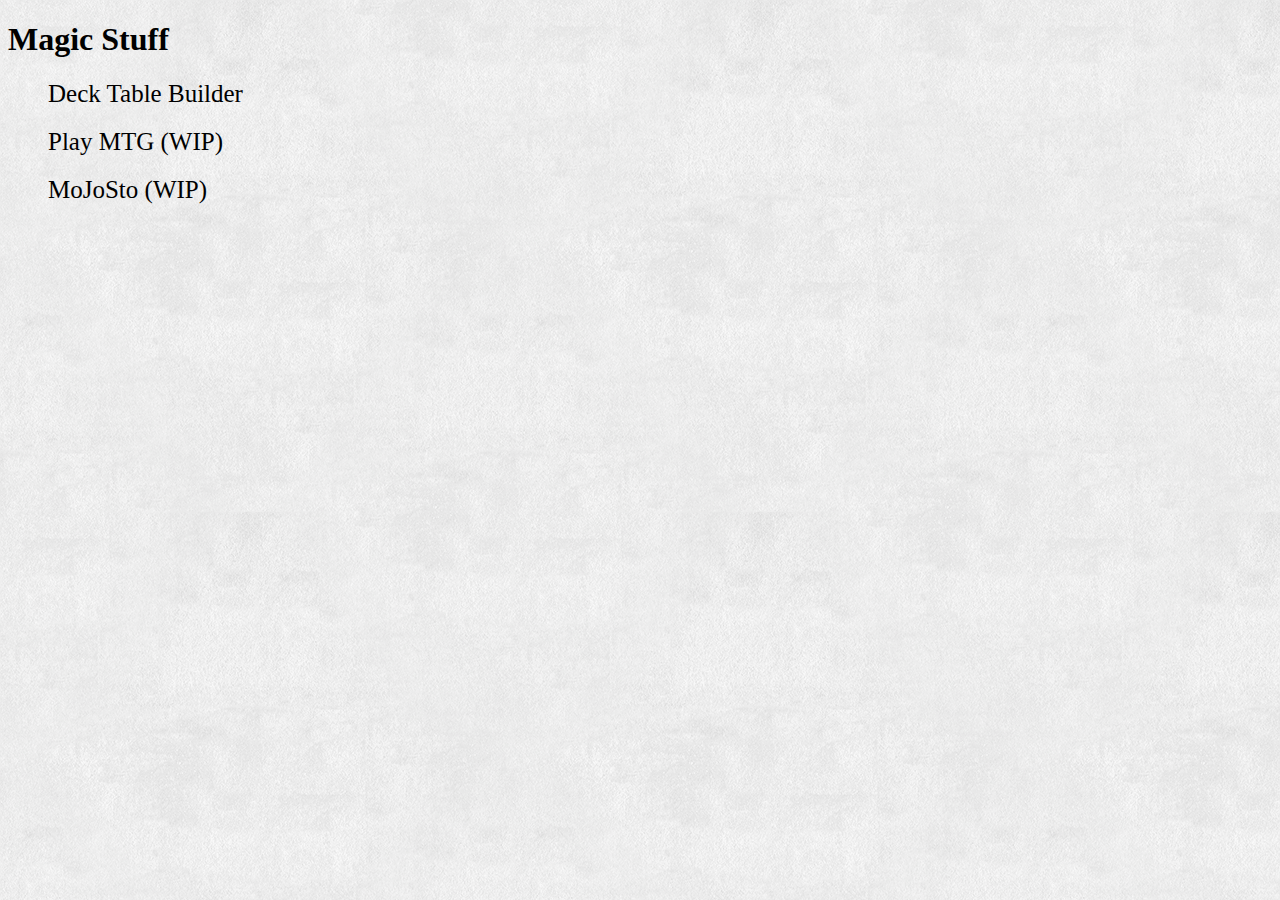
<file: index.html>
<!doctype html>

<html lang="en">
<head>
  <meta charset="utf-8">

  <title>Magic</title>
  <meta name="description" content="Magic">
  <meta name="author" content="Matthew Steinwachs">

  <link rel="stylesheet" href="css/index.css">
</head>

<body>
  <h1>Magic Stuff</h1>
  <ul>
    <li><a href="deck_attributes.html">Deck Table Builder</a></li>
    <li><a href="play.html">Play MTG (WIP)</a></li>
    <li><a href="mojosto.html">MoJoSto (WIP)</a></li>
  </ul>
</body>
</html>
</file>
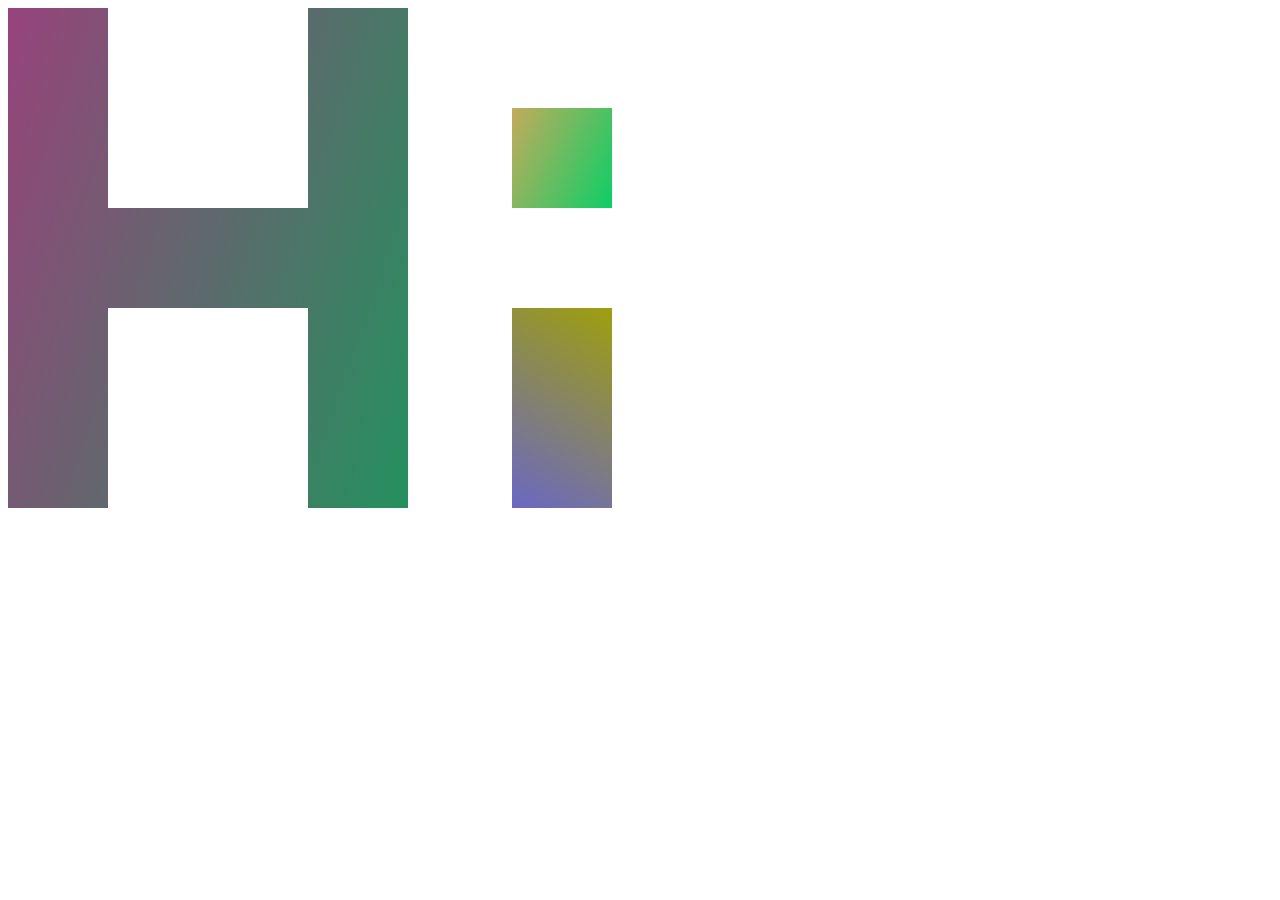
<file: demo.html>
<html lang="en">

<head>
  <meta http-equiv="content-type" content="text/html; charset=utf-8">

  <title>Hi</title>

  <script src="lib/js/jquery-2.1.4.min.js"></script>
  <script src="js/demo.js"></script>
</head>

<body>

  <div id='outer-h' style="position:relative; width:400px; height:500px;  display:inline-block; background-color:white;">
    <div id="inner-h-1" style="position: absolute; left:100px; top:0px; width:200px; height:200px; background-color:white;"></div>
    <div id="inner-h-2" style="position: absolute; left:100px; bottom:0px; width:200px; height:200px; background-color:white;"></div>
  </div>

  <div id='outer-i' style="position:relative; width:300px; height:500px; display:inline-block; background-color:white;">
    <div id="inner-i-1" style="position: absolute; left:100; bottom:0px; width:100px; height:200px; background-color:white;"></div>
    <div id="inner-i-2" style="position: absolute; left:100; bottom:300px; width:100px; height:100px; background-color:white;"></div>
  </div>

</body>
</html>
</file>
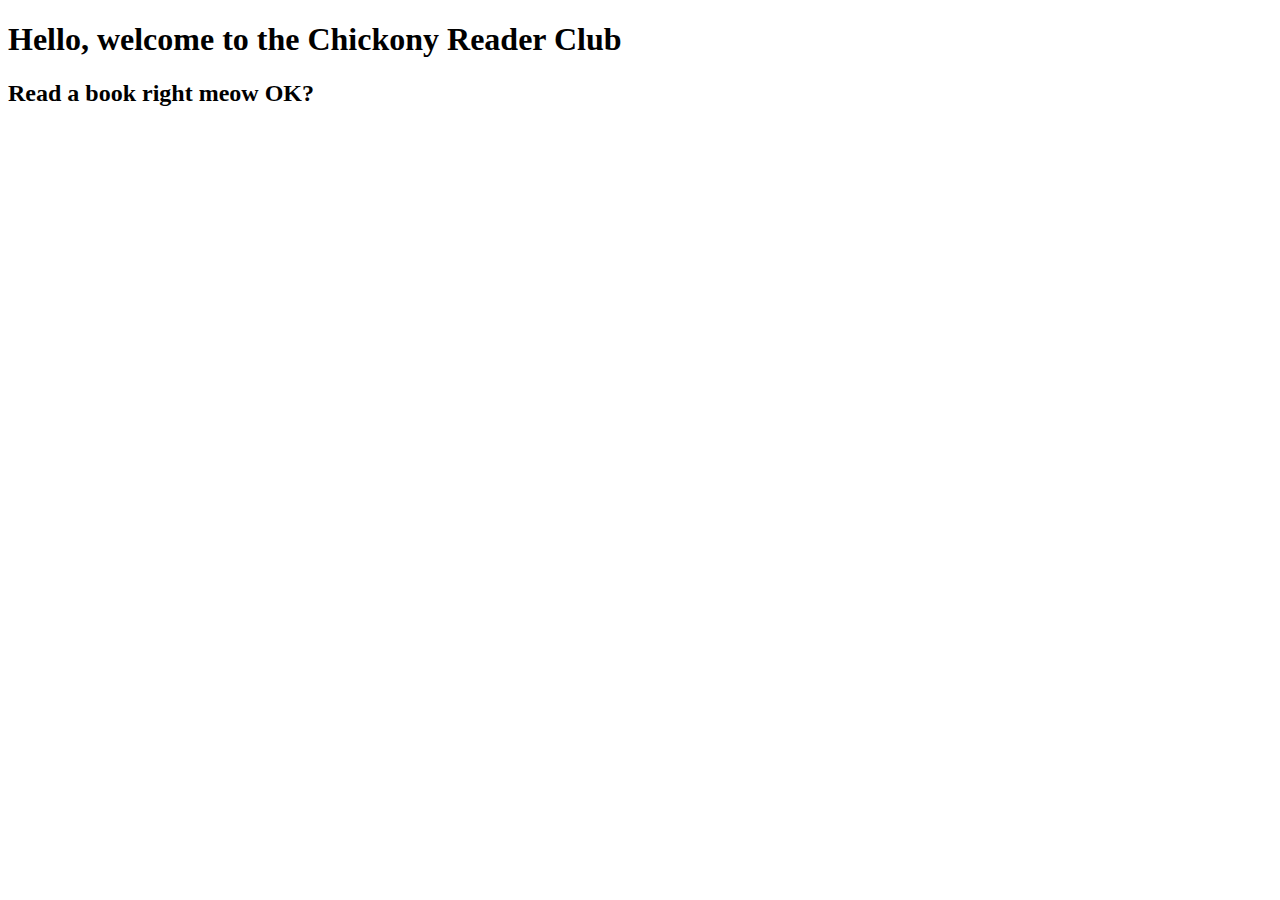
<file: silly/chickony_readers.html>
<!doctype html>

<html lang="en">
<head>
  <meta charset="utf-8">

  <title>Read a Book!</title>
  <style>
    @keyframes chicken_slider {
        0%   {top: -357px;}
        50%  {top: 0px;}
        100% {top: -357px;}
    }

    #chicken{
      width:422; 
      height: 356px; 
      position:absolute; 
      top: -500px;
      animation-name: chicken_slider;
      animation-duration: 3s;
      animation-iteration-count: infinite;
    }

    #chicken_container{
      width: 500px; 
      height:356px; 
      position:relative; 
      overflow:hidden;
    }

  </style>
</head>

<body>
  <div id="header">
    <h1>Hello, welcome to the Chickony Reader Club</h1>
    <h2>Read a book right meow OK?</h2>
    
    <div id="chicken_container">
      <img id="chicken" src="chicken.jpg"></img>
    </div>
  </div>
</body>
</html>
</file>
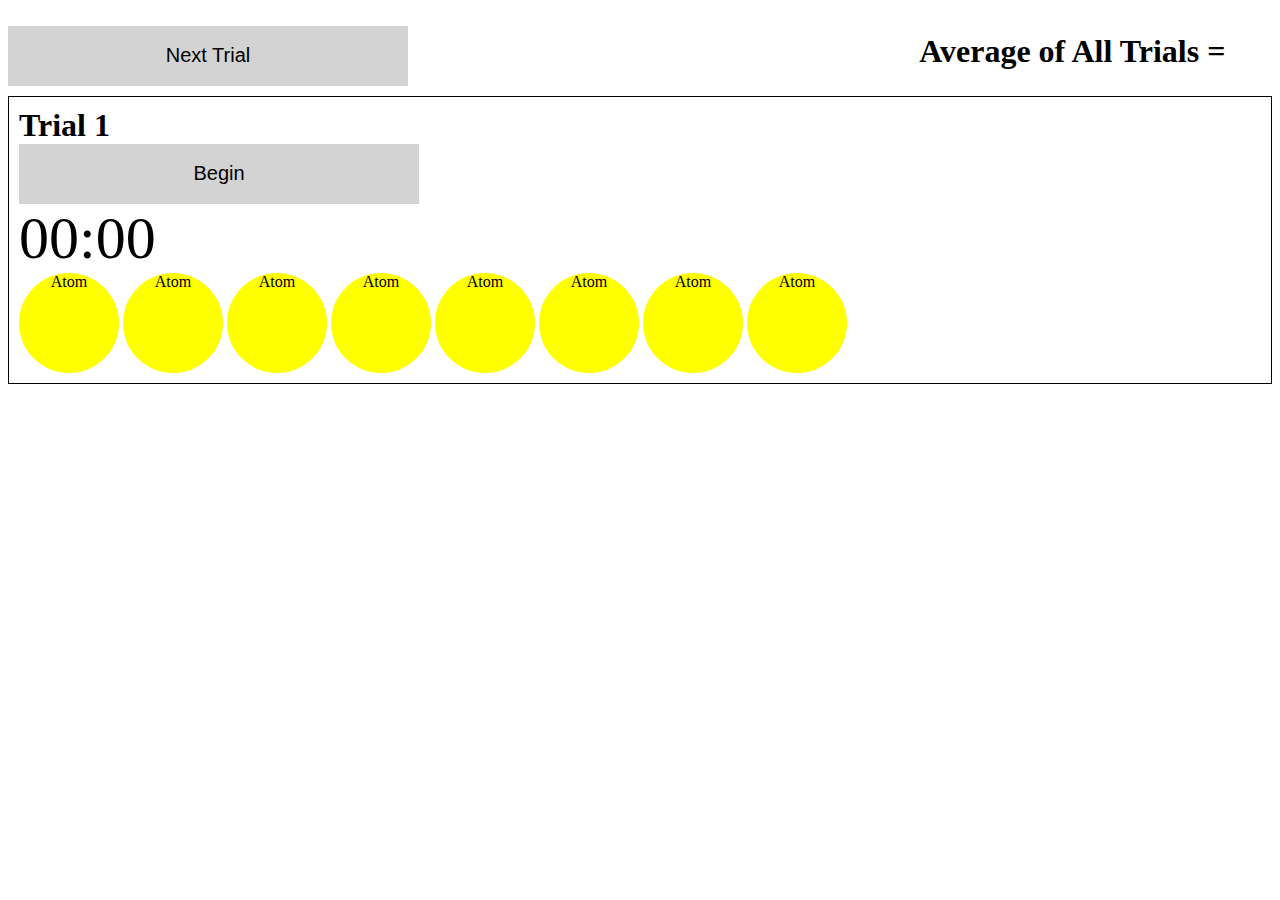
<file: silly/decay.html>
<!doctype html>

<html lang="en">
<head>
  <meta charset="utf-8">

  <title>Decay Simulator</title> 

  <script src="jquery-3.1.1.min.js"></script>

  <style>
    .unstable{
      background-color: yellow;
    }

    .stable{
      background-color: green;
    }

    .atom{
      border-radius: 50%;
      width:100px;
      height:100px;
      text-align: center;
      display:inline-block;
    }

    #time{
      font-size: 60px;
    }

    #trial_template{
      display:none;
    }

    #average{
      font-size: 60px;
    }

    .trial{
      padding:10px;
      border: 1px solid black;
      margin-top:10px;
    }

    .title{
      margin: 0px;
    }

    input {
       width: 20em;  
       height: 3em;
       border: none;
       background-color:lightgrey;
       font-size:20px;
       cursor:pointer;
    }

    input:hover {
      opacity: 0.85;
    }

  </style>

  <script>
    var currentTrial = 0;
    var results = [];
    
    function pad(num, size) {
      var s = "0000" + num;
      return s.substr(s.length - size);
    }

    function formatTime(time) {
      var s = ms = 0;
      var newTime = '';

      s = Math.floor((time / 1000) % 60);
      ms = Math.floor((time / 10) % 100);
      newTime = pad(s, 2) + ':' + pad(ms, 2) ;
      return newTime;
    }

    function nRandom(){
      var rand = 0;
      for (var i = 0; i < 6; i += 1) {
        rand += Math.random();
      }
      return rand / 6;
    }

    function getRandomArbitrary(min, max) {
      return Math.floor(nRandom() * (max - min) + min);
    }

    function decay(trial){  
      var decayTimes = [];
      for (var i=0;i<8;i++){
        decayTimes[i] = getRandomArbitrary(7000,13000);
      }

      var startTime = (new Date()).getTime();
      var timer = setInterval(function(){
        var timeNow = (new Date()).getTime();
        var timeElapsed = timeNow - startTime;
        $("#trial"+trial+" #time").html(formatTime(timeElapsed));

        var numberDecayed = 0;
        for (var i=0;i<8;i++){
          if (timeElapsed >= decayTimes[i]){
            $("#trial"+trial+" #atom"+i).removeClass("unstable");
            $("#trial"+trial+" #atom"+i).addClass("stable");
            numberDecayed++;
            
            if(numberDecayed >= 4){
              clearInterval(timer);
              results.push(timeElapsed);
              var avg = results.reduce(function(a, b) { return a + b; }) / results.length;
              $("#average").html(formatTime(avg));
              break;
            }
          }
        }
      }, 1);
    }

    function nextTrial(){
      currentTrial++;
      var thisTrial = currentTrial;
      var newTrial = $("#trial_template").clone();
      newTrial.attr("id","trial"+currentTrial);
      newTrial.find(".title").html("Trial "+currentTrial);
      newTrial.find("#begin").click(function(){ 
        $(this).prop("disabled",true);
        $(this).hide();
        decay(thisTrial); 
      });

      $("#trials").prepend(newTrial);
    }

  </script>

</head>

<body>
  <div style="width:48%; display:inline-block;">
    <input type="button" onclick="nextTrial();" value="Next Trial" style="display:inline-block;"></input>
  </div>

  <div style="width:48%; display:inline-block; text-align:right;"> 
    <h1 class="title" style="display:inline-block;">Average of All Trials = <span id="average"></span></h1>
  </div>

  <div id="trials"></div>

  <div id="trial_template" class="trial">
    <h1 class="title"></h1>
    <div>
      <input id="begin" type="button" value="Begin"></input>
    </div>
    <div id="time">00:00</div>  
    <div>
      <div id="atom0" class="atom unstable">Atom</div>
      <div id="atom1" class="atom unstable">Atom</div>       
      <div id="atom2" class="atom unstable">Atom</div>    
      <div id="atom3" class="atom unstable">Atom</div>    
      <div id="atom4" class="atom unstable">Atom</div>    
      <div id="atom5" class="atom unstable">Atom</div>    
      <div id="atom6" class="atom unstable">Atom</div>    
      <div id="atom7" class="atom unstable">Atom</div>
    </div>
  </div>

  <script>    
    nextTrial();
  </script>
</body>
</html>
</file>
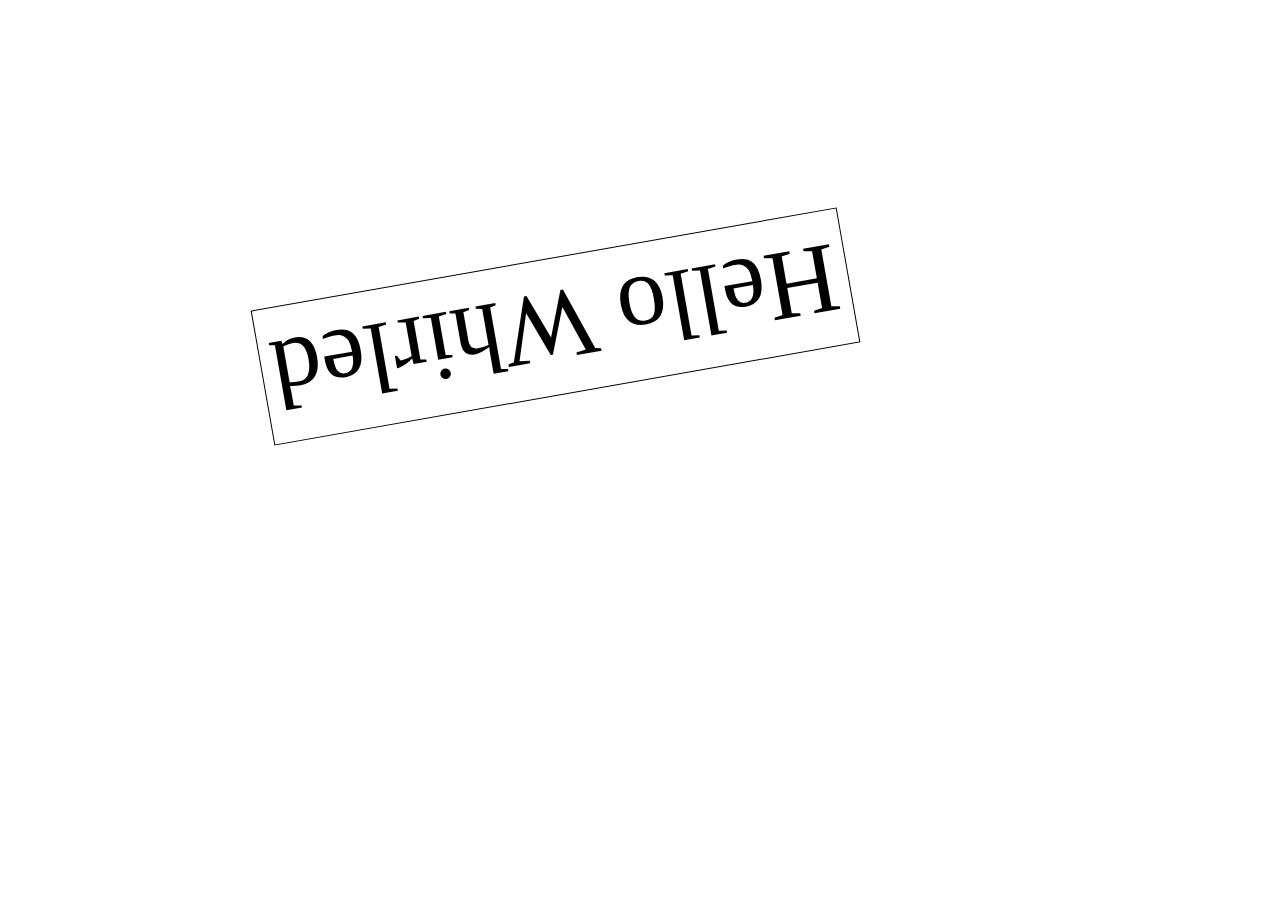
<file: silly/hellowhirled.html>
<!doctype html>

<html lang="en">
<head>
  <meta charset="utf-8">

  <title>HTML, JS, and CSS Example 1</title>

  <style>
    #hello{
      border: 1px solid black;
      display: inline-block;
      padding: 10px;
      font-size: 100px;
      margin: 250px;
    }
  </style> 

</head>

<body>
  <div id="hello">
    Hello Whirled
  </div>


  <script type="text/javascript">
    //Wrapping everything in an anonymous function to avoid poluting the global namespace
    (function(){
      //Declaring variables at the top to keep things organized and avoid repetition
      var currentRotation = 0,
          degreesPerInterval = 1,
          animationSpeed = 1;  //in milliseconds

      var whirlInterval = setInterval(function(){
        var elementToWhirl = document.getElementById("hello");  //get the element from the DOM
        elementToWhirl.style.transform = "rotate("+currentRotation+"deg)"; //update the element's style
        currentRotation = (currentRotation + degreesPerInterval) % 360; //update the variable that determines rotation
      }, animationSpeed)
    })();

  </script>

</body>
</html>
</file>
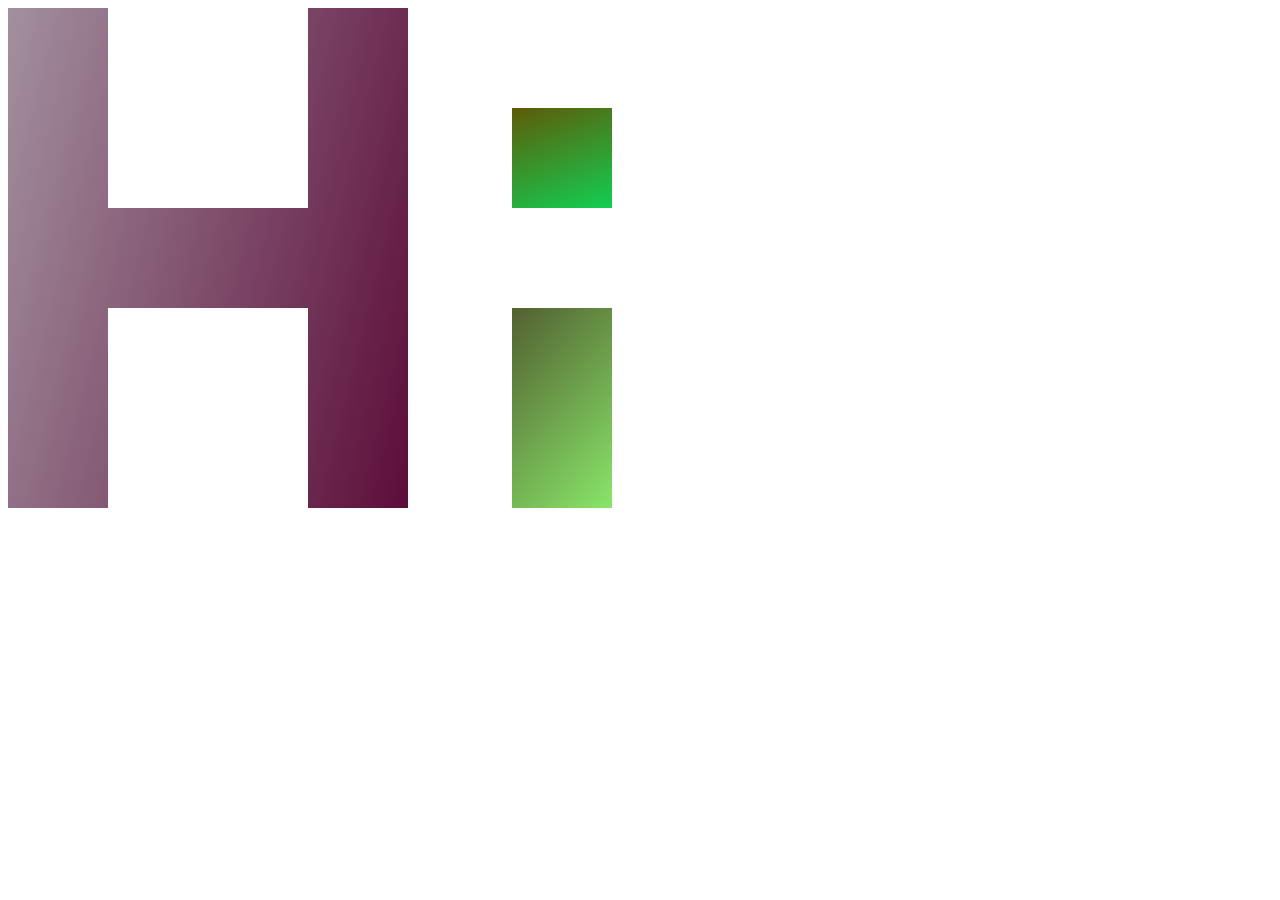
<file: silly/hi.html>
<html lang="en">

<head>
  <meta http-equiv="content-type" content="text/html; charset=utf-8">

  <title>Hi</title>

  <script src="../lib/js/jquery-2.1.4.min.js"></script>
  <script src="../js/demo.js"></script>
</head>

<body>

  <div id='outer-h' style="position:relative; width:400px; height:500px;  display:inline-block; background-color:white;">
    <div id="inner-h-1" style="position: absolute; left:100px; top:0px; width:200px; height:200px; background-color:white;"></div>
    <div id="inner-h-2" style="position: absolute; left:100px; bottom:0px; width:200px; height:200px; background-color:white;"></div>
  </div>

  <div id='outer-i' style="position:relative; width:300px; height:500px; display:inline-block; background-color:white;">
    <div id="inner-i-1" style="position: absolute; left:100; bottom:0px; width:100px; height:200px; background-color:white;"></div>
    <div id="inner-i-2" style="position: absolute; left:100; bottom:300px; width:100px; height:100px; background-color:white;"></div>
  </div>

</body>
</html>
</file>
<file: css/index.css>
body {
  background-image: url("../img/extra_clean_paper.png");
  background-color: #cccccc;
}

ul {
  list-style: none;
}

li {
  margin-bottom: 20px;
}

a {
  text-decoration: none;
  font-size: 25px;
  cursor: pointer;
  color: black;
}

a:hover {
  font-weight: bold;
}
</file>
